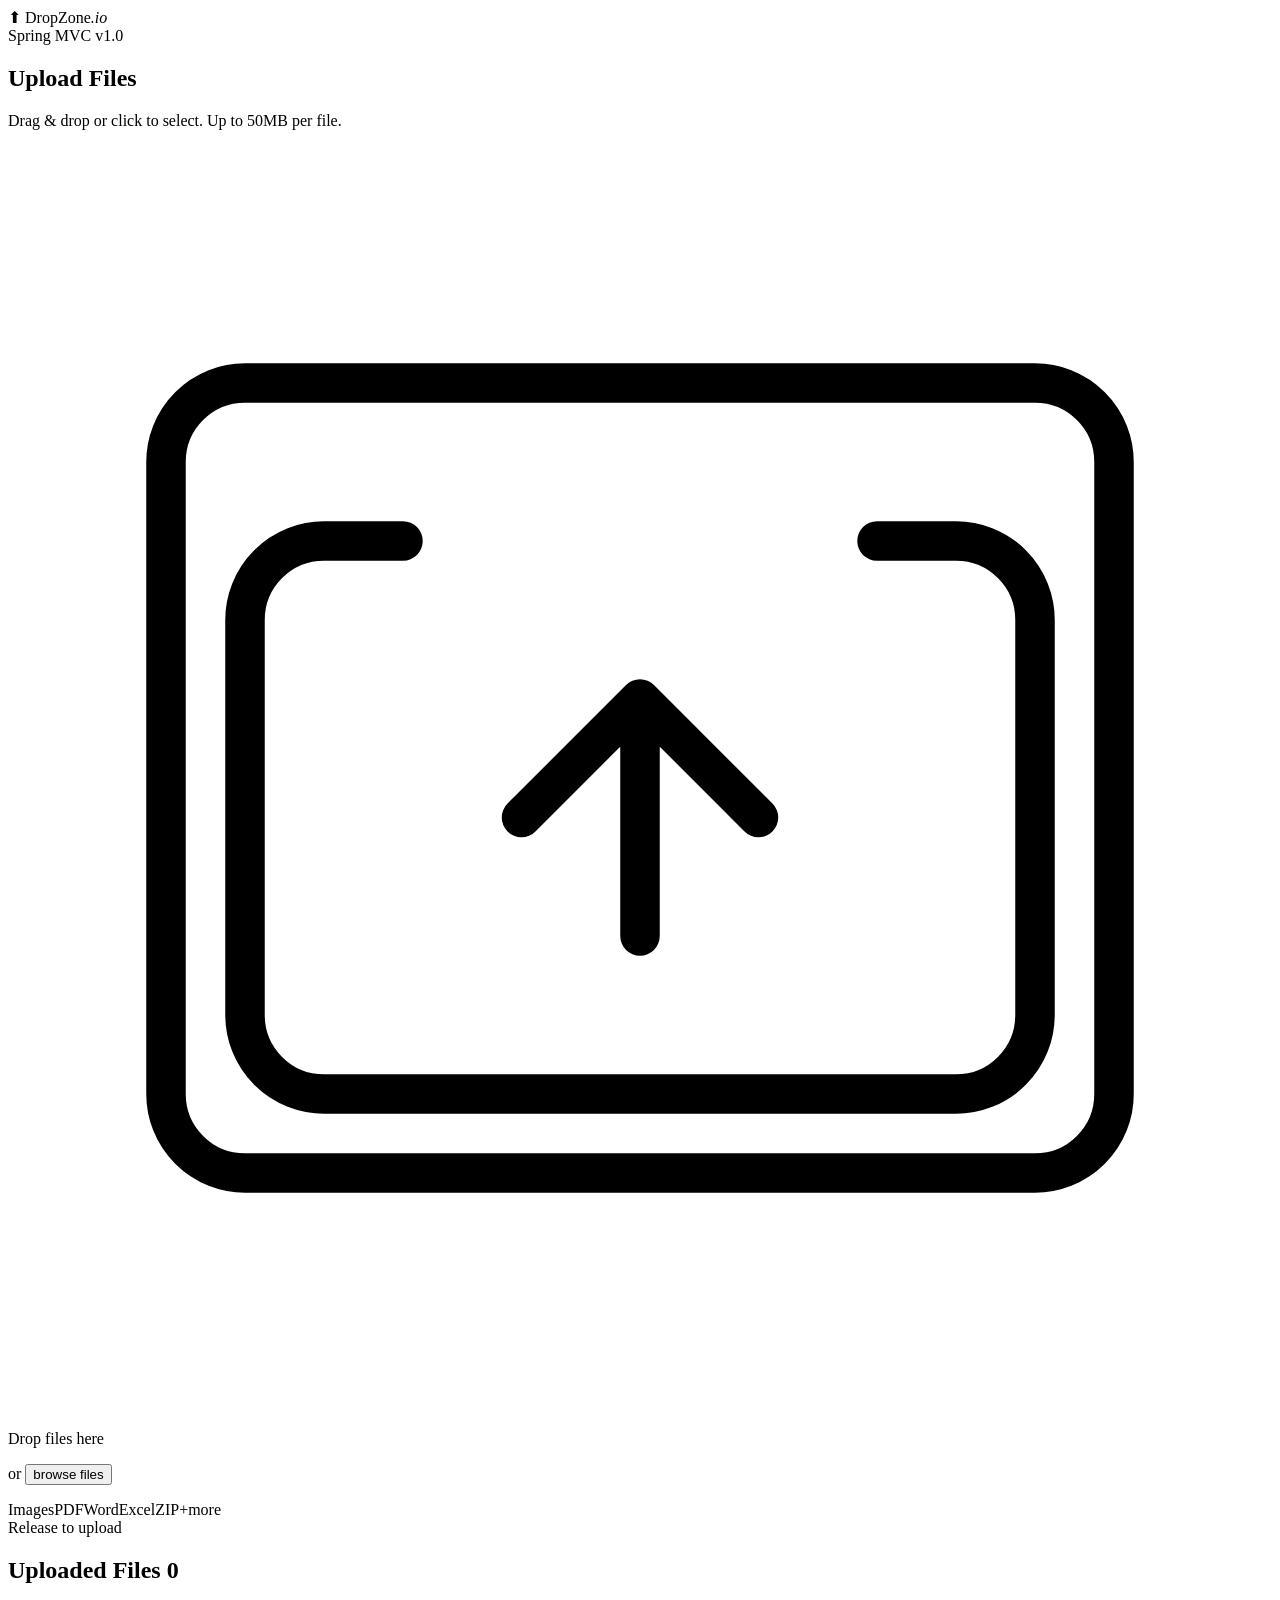
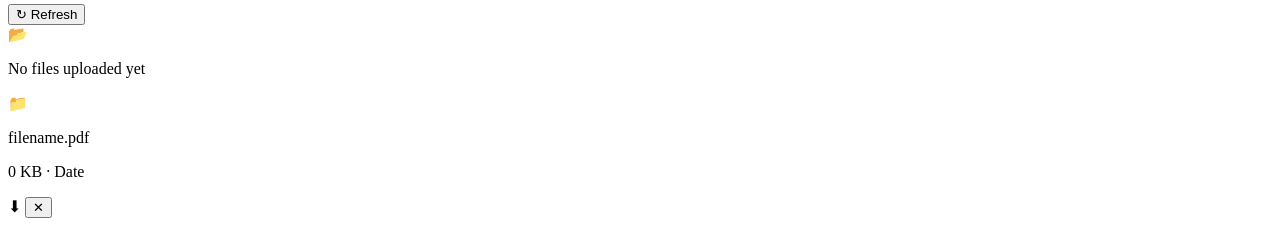
<file: index.html>
<!DOCTYPE html>
<html lang="en" xmlns:th="http://www.thymeleaf.org">
<head>
    <meta charset="UTF-8">
    <meta name="viewport" content="width=device-width, initial-scale=1.0">
    <title>File Upload — Spring MVC</title>
    <link rel="preconnect" href="https://fonts.googleapis.com">
    <link href="https://fonts.googleapis.com/css2?family=Space+Mono:wght@400;700&family=DM+Sans:wght@300;400;500;600&display=swap" rel="stylesheet">
    <link rel="stylesheet" th:href="@{/static/css/upload.css}">
</head>
<body>

<div class="page-wrapper">
    <!-- Header -->
    <header class="header">
        <div class="header-inner">
            <div class="logo">
                <span class="logo-icon">⬆</span>
                <span class="logo-text">DropZone<em>.io</em></span>
            </div>
            <div class="header-meta">
                <span class="badge">Spring MVC</span>
                <span class="badge badge-green">v1.0</span>
            </div>
        </div>
    </header>

    <main class="main">
        <!-- Upload Section -->
        <section class="upload-section">
            <div class="section-header">
                <h1 class="section-title">Upload Files</h1>
                <p class="section-subtitle">Drag &amp; drop or click to select. Up to 50MB per file.</p>
            </div>

            <!-- Drop Zone -->
            <div class="dropzone" id="dropzone">
                <div class="dropzone-inner">
                    <div class="dropzone-icon" id="dropzoneIcon">
                        <svg viewBox="0 0 64 64" fill="none" xmlns="http://www.w3.org/2000/svg">
                            <rect x="8" y="12" width="48" height="40" rx="4" stroke="currentColor" stroke-width="2"/>
                            <path d="M32 28v12M26 34l6-6 6 6" stroke="currentColor" stroke-width="2" stroke-linecap="round" stroke-linejoin="round"/>
                            <path d="M20 20h-4a4 4 0 00-4 4v20a4 4 0 004 4h32a4 4 0 004-4V24a4 4 0 00-4-4h-4" stroke="currentColor" stroke-width="2" stroke-linecap="round"/>
                        </svg>
                    </div>
                    <div class="dropzone-text">
                        <p class="dropzone-primary">Drop files here</p>
                        <p class="dropzone-secondary">or <button class="browse-btn" id="browseBtn">browse files</button></p>
                    </div>
                    <div class="dropzone-formats">
                        <span>Images</span><span>PDF</span><span>Word</span><span>Excel</span><span>ZIP</span><span>+more</span>
                    </div>
                </div>
                <input type="file" id="fileInput" multiple accept="image/*,.pdf,.doc,.docx,.xls,.xlsx,.ppt,.pptx,.txt,.csv,.zip,.rar,.mp4,.mp3" hidden>
                <div class="dropzone-overlay" id="dropOverlay">
                    <div class="overlay-text">Release to upload</div>
                </div>
            </div>

            <!-- Upload Queue -->
            <div class="upload-queue" id="uploadQueue" style="display:none;">
                <div class="queue-header">
                    <span class="queue-title">Queue <span class="queue-count" id="queueCount">0</span></span>
                    <div class="queue-actions">
                        <button class="btn btn-ghost" id="clearQueueBtn">Clear</button>
                        <button class="btn btn-primary" id="uploadAllBtn">Upload All</button>
                    </div>
                </div>
                <div class="queue-list" id="queueList"></div>
            </div>
        </section>

        <!-- Uploaded Files Section -->
        <section class="files-section">
            <div class="section-header">
                <h2 class="section-title">Uploaded Files
                    <span class="file-count-badge" id="fileCountBadge" th:text="${#lists.size(files)}">0</span>
                </h2>
                <button class="btn btn-ghost btn-sm" id="refreshBtn">↻ Refresh</button>
            </div>

            <div class="files-grid" id="filesGrid">
                <!-- Server-rendered files (Thymeleaf) -->
                <div th:if="${files.empty}" class="empty-state" id="emptyState">
                    <div class="empty-icon">📂</div>
                    <p>No files uploaded yet</p>
                </div>

                <div th:each="file : ${files}" class="file-card" th:data-id="${file.id}">
                    <div class="file-card-icon" th:classappend="${file.fileCategory == 'IMAGE'} ? 'icon-image' : (${file.fileCategory == 'DOCUMENT'} ? 'icon-doc' : 'icon-other')">
                        <span th:text="${file.fileCategory == 'IMAGE'} ? '🖼' : (${file.fileCategory == 'DOCUMENT'} ? '📄' : (${file.fileCategory == 'ARCHIVE'} ? '🗜' : (${file.fileCategory == 'VIDEO'} ? '🎬' : '📁')))">📁</span>
                    </div>
                    <div class="file-card-info">
                        <p class="file-name" th:text="${file.originalName}">filename.pdf</p>
                        <p class="file-meta">
                            <span th:text="${file.formattedSize}">0 KB</span>
                            <span class="dot">·</span>
                            <span th:text="${file.formattedUploadDate}">Date</span>
                        </p>
                    </div>
                    <div class="file-card-actions">
                        <a th:href="@{/api/files/{id}/download(id=${file.id})}" class="action-btn" title="Download">⬇</a>
                        <button class="action-btn action-delete" th:data-id="${file.id}" title="Delete" onclick="deleteFile(this.dataset.id)">✕</button>
                    </div>
                </div>
            </div>
        </section>
    </main>

    <!-- Toast Notification -->
    <div class="toast-container" id="toastContainer"></div>
</div>

<script th:src="@{/static/js/upload.js}"></script>
</body>
</html>
</file>
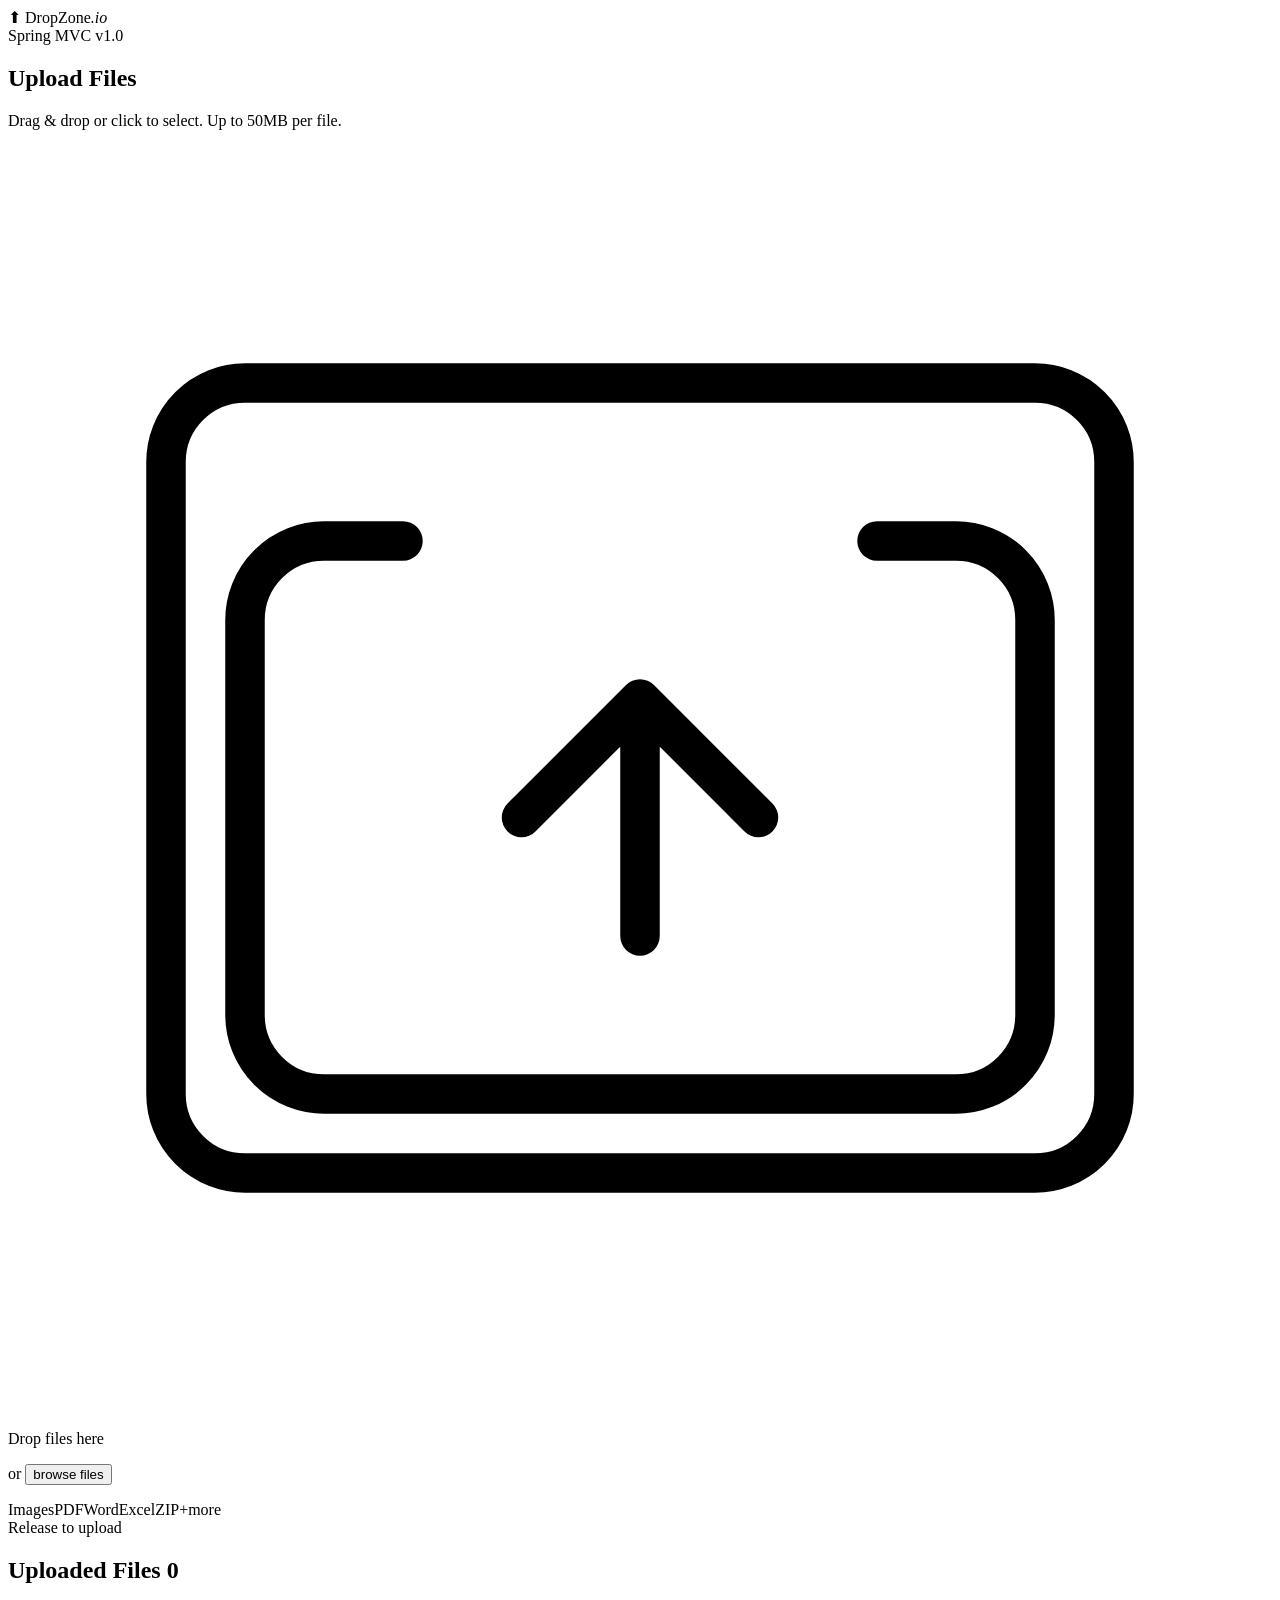
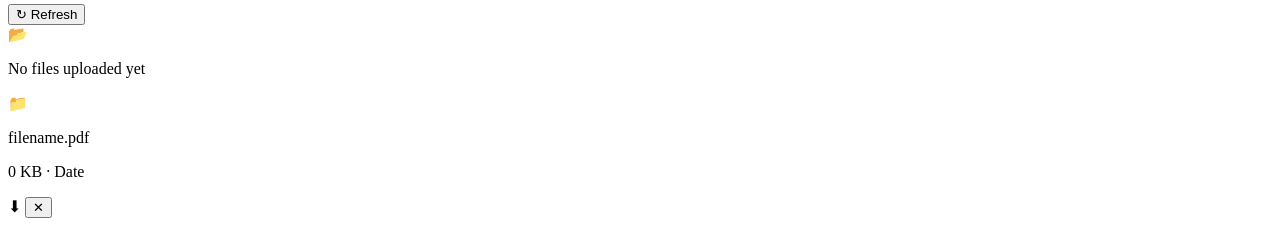
<file: target/classes/templates/index.html>
<!DOCTYPE html>
<html lang="en" xmlns:th="http://www.thymeleaf.org">
<head>
    <meta charset="UTF-8">
    <meta name="viewport" content="width=device-width, initial-scale=1.0">
    <title>File Upload — Spring MVC</title>
    <link rel="preconnect" href="https://fonts.googleapis.com">
    <link href="https://fonts.googleapis.com/css2?family=Space+Mono:wght@400;700&family=DM+Sans:wght@300;400;500;600&display=swap" rel="stylesheet">
    <link rel="stylesheet" th:href="@{/css/upload.css}">
</head>
<body>

<div class="page-wrapper">
    <header class="header">
        <div class="header-inner">
            <div class="logo">
                <span class="logo-icon">⬆</span>
                <span class="logo-text">DropZone<em>.io</em></span>
            </div>
            <div class="header-meta">
                <span class="badge">Spring MVC</span>
                <span class="badge badge-green">v1.0</span>
            </div>
        </div>
    </header>

    <main class="main">
        <section class="upload-section">
            <div class="section-header">
                <h1 class="section-title">Upload Files</h1>
                <p class="section-subtitle">Drag &amp; drop or click to select. Up to 50MB per file.</p>
            </div>

            <div class="dropzone" id="dropzone">
                <div class="dropzone-inner">
                    <div class="dropzone-icon" id="dropzoneIcon">
                        <svg viewBox="0 0 64 64" fill="none" xmlns="http://www.w3.org/2000/svg">
                            <rect x="8" y="12" width="48" height="40" rx="4" stroke="currentColor" stroke-width="2"/>
                            <path d="M32 28v12M26 34l6-6 6 6" stroke="currentColor" stroke-width="2" stroke-linecap="round" stroke-linejoin="round"/>
                            <path d="M20 20h-4a4 4 0 00-4 4v20a4 4 0 004 4h32a4 4 0 004-4V24a4 4 0 00-4-4h-4" stroke="currentColor" stroke-width="2" stroke-linecap="round"/>
                        </svg>
                    </div>
                    <div class="dropzone-text">
                        <p class="dropzone-primary">Drop files here</p>
                        <p class="dropzone-secondary">or <button class="browse-btn" id="browseBtn">browse files</button></p>
                    </div>
                    <div class="dropzone-formats">
                        <span>Images</span><span>PDF</span><span>Word</span><span>Excel</span><span>ZIP</span><span>+more</span>
                    </div>
                </div>
                <input type="file" id="fileInput" multiple accept="image/*,.pdf,.doc,.docx,.xls,.xlsx,.ppt,.pptx,.txt,.csv,.zip,.rar,.mp4,.mp3" hidden>
                <div class="dropzone-overlay" id="dropOverlay">
                    <div class="overlay-text">Release to upload</div>
                </div>
            </div>

            <div class="upload-queue" id="uploadQueue" style="display:none;">
                <div class="queue-header">
                    <span class="queue-title">Queue <span class="queue-count" id="queueCount">0</span></span>
                    <div class="queue-actions">
                        <button class="btn btn-ghost" id="clearQueueBtn">Clear</button>
                        <button class="btn btn-primary" id="uploadAllBtn">Upload All</button>
                    </div>
                </div>
                <div class="queue-list" id="queueList"></div>
            </div>
        </section>

        <section class="files-section">
            <div class="section-header">
                <h2 class="section-title">Uploaded Files
                    <span class="file-count-badge" id="fileCountBadge" th:text="${#lists.size(files)}">0</span>
                </h2>
                <button class="btn btn-ghost btn-sm" id="refreshBtn">↻ Refresh</button>
            </div>

            <div class="files-grid" id="filesGrid">
                <div th:if="${files.empty}" class="empty-state" id="emptyState">
                    <div class="empty-icon">📂</div>
                    <p>No files uploaded yet</p>
                </div>

                <div th:each="file : ${files}" class="file-card" th:data-id="${file.id}">
                    <div class="file-card-icon" th:classappend="${file.fileCategory == 'IMAGE'} ? 'icon-image' : (${file.fileCategory == 'DOCUMENT'} ? 'icon-doc' : 'icon-other')">
                        <span th:text="${file.fileCategory == 'IMAGE'} ? '🖼' : (${file.fileCategory == 'DOCUMENT'} ? '📄' : (${file.fileCategory == 'ARCHIVE'} ? '🗜' : (${file.fileCategory == 'VIDEO'} ? '🎬' : '📁')))">📁</span>
                    </div>
                    <div class="file-card-info">
                        <p class="file-name" th:text="${file.originalName}">filename.pdf</p>
                        <p class="file-meta">
                            <span th:text="${file.formattedSize}">0 KB</span>
                            <span class="dot">·</span>
                            <span th:text="${file.formattedUploadDate}">Date</span>
                        </p>
                    </div>
                    <div class="file-card-actions">
                        <a th:href="@{/api/files/{id}/download(id=${file.id})}" class="action-btn" title="Download">⬇</a>
                        <button class="action-btn action-delete" th:data-id="${file.id}" title="Delete" onclick="deleteFile(this.dataset.id)">✕</button>
                    </div>
                </div>
            </div>
        </section>
    </main>

    <div class="toast-container" id="toastContainer"></div>
</div>

<script th:src="@{/js/upload.js}"></script>
</body>
</html>
</file>
